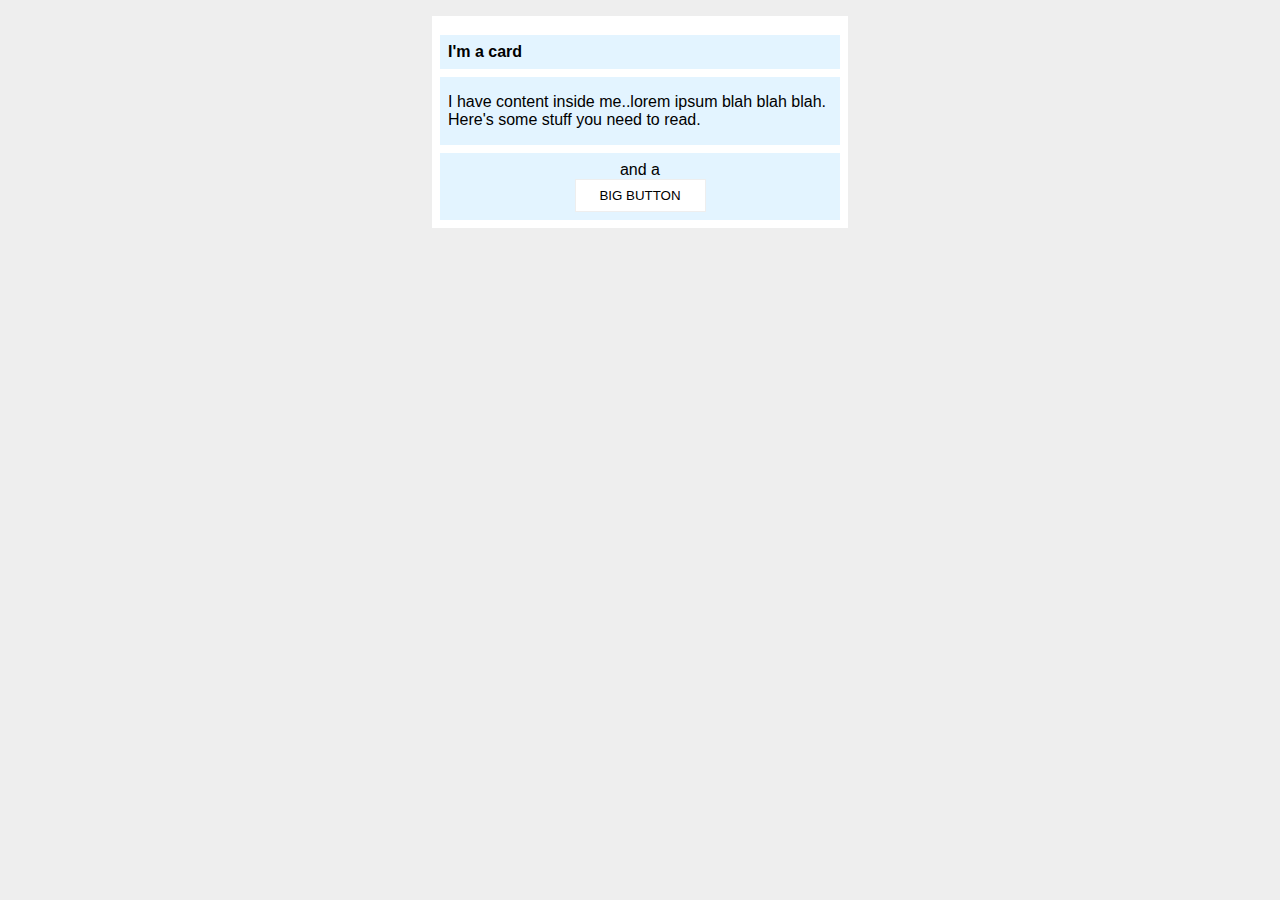
<file: foundations/block-and-inline/02-margin-and-padding-2/index.html>
<!DOCTYPE html>
<html lang="en">
  <head>
    <meta charset="UTF-8">
    <meta http-equiv="X-UA-Compatible" content="IE=edge">
    <meta name="viewport" content="width=device-width, initial-scale=1.0">
    <title>Margin and Padding exercise 2</title>
    <link rel="stylesheet" href="style.css">
  </head>
  <body>
    <div class="card">
      <h1 class="title" style="margin-bottom: 8px;">I'm a card</h1>
      <div class="content">I have content inside me..lorem ipsum blah blah blah. Here's some stuff you need to read.</div>
      <div class="button-container">and a <br><button>BIG BUTTON</button></div>
    </div>
  </body>
</html>
</file>
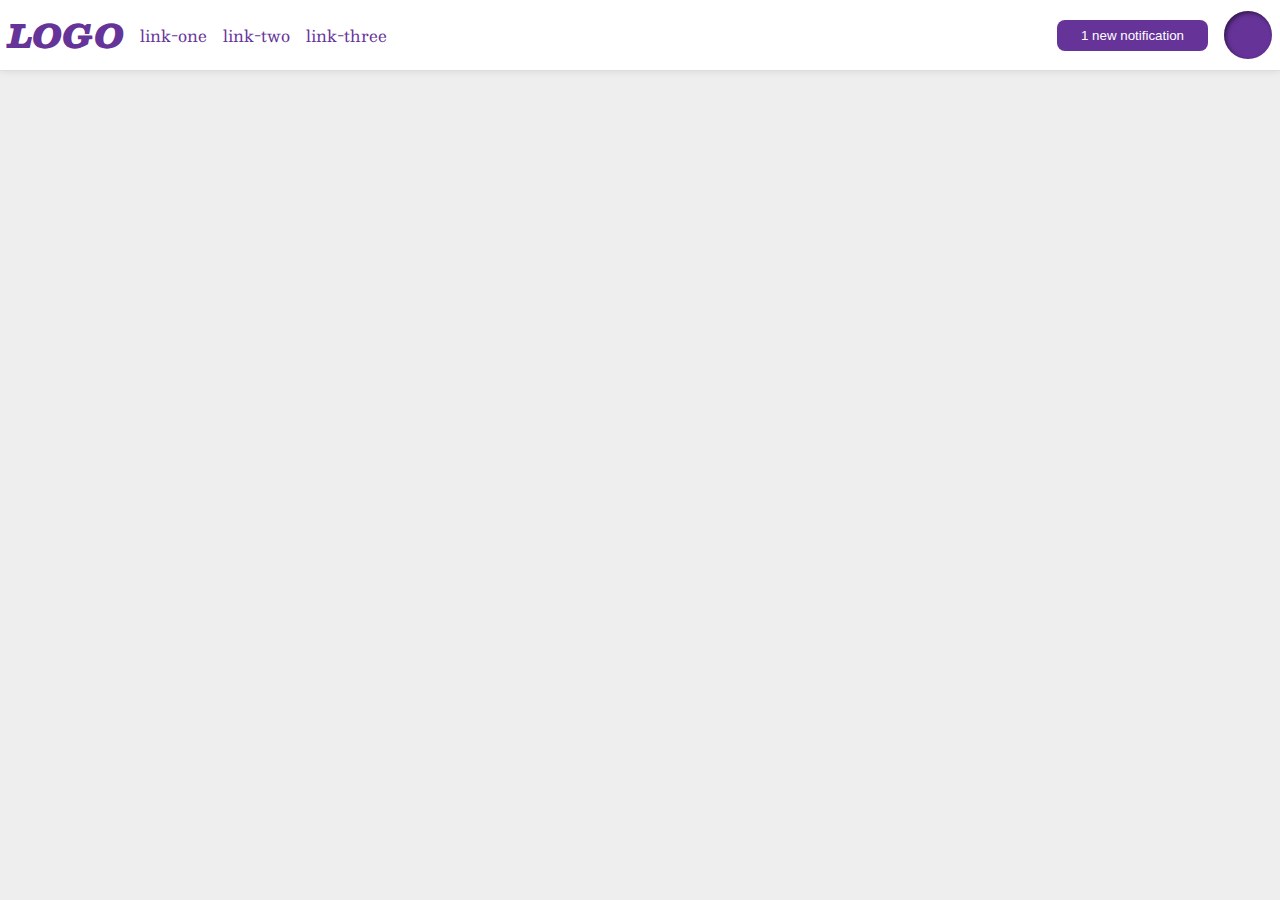
<file: foundations/flex/03-flex-header-2/index.html>
<!DOCTYPE html>
<html lang="en">
  <head>
    <meta charset="UTF-8">
    <meta http-equiv="X-UA-Compatible" content="IE=edge">
    <meta name="viewport" content="width=device-width, initial-scale=1.0">
    <title>Flex Header 2</title>
    <link rel="stylesheet" href="style.css">
  </head>
  <body>
    <div class="header">
      <div class="left-items">
        <div class="logo">
          LOGO
        </div>
        <ul class="links">
          <li><a href="https://google.com">link-one</a></li>
          <li><a href="https://google.com">link-two</a></li>
          <li><a href="https://google.com">link-three</a></li>
        </ul>
      </div>
      <div class="right-items">
        <button class="notifications">
          1 new notification
        </button>
      <div class="profile-image"></div>
      </div>
    </div>
  </body>
</html>
</file>
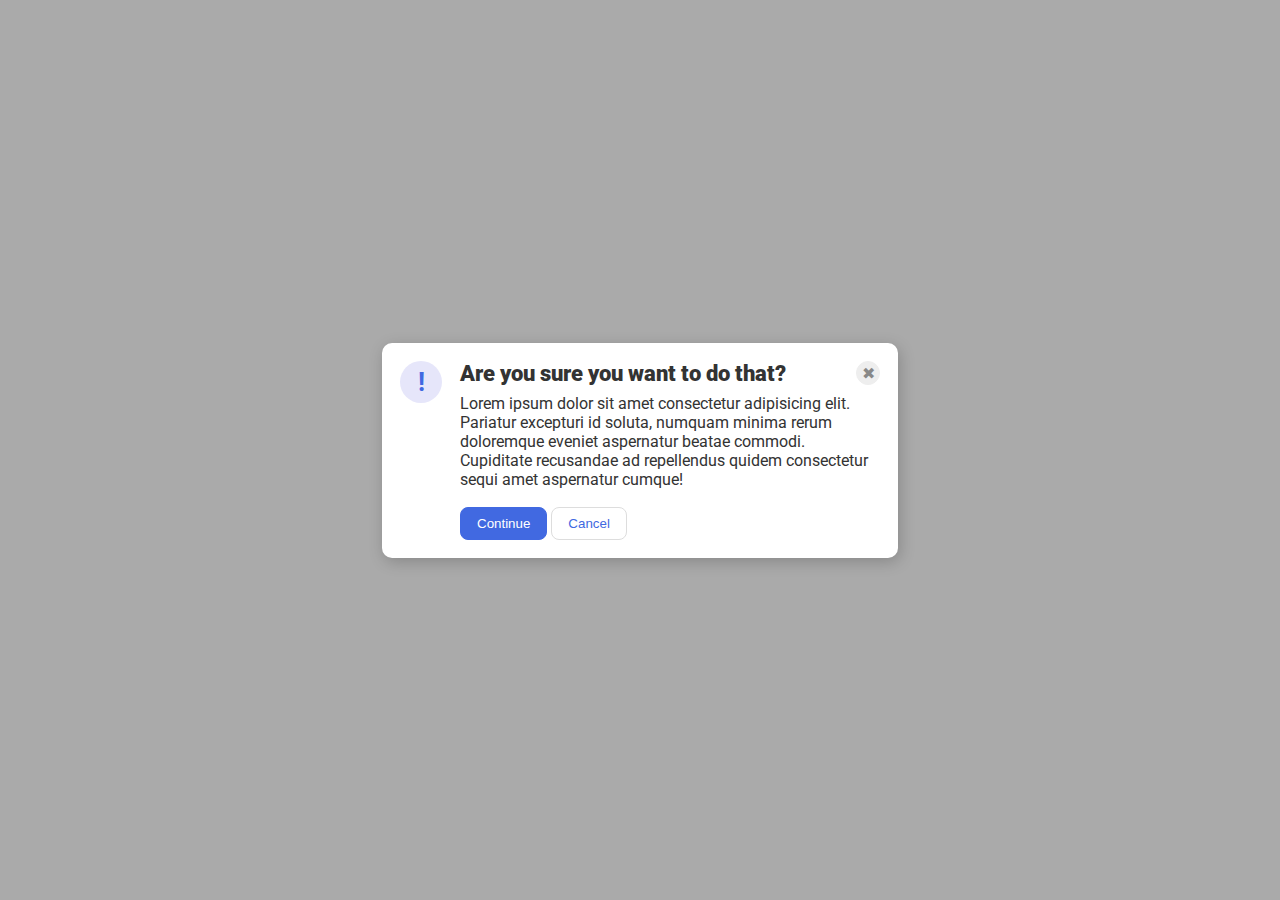
<file: foundations/flex/05-flex-modal/index.html>
<!DOCTYPE html>
<html lang="en">
  <head>
    <meta charset="UTF-8">
    <meta http-equiv="X-UA-Compatible" content="IE=edge">
    <meta name="viewport" content="width=device-width, initial-scale=1.0">
    <link rel="stylesheet" href="style.css">
    <title>Modal</title>
  </head>
  <body>
    <div class="modal">
      <div class="icon">!</div>
      <div class="items">
        <div class="header">Are you sure you want to do that?
          <button class="close-button">✖</button></div>
        <div class="text">Lorem ipsum dolor sit amet consectetur adipisicing elit. Pariatur excepturi id soluta, numquam minima rerum doloremque eveniet aspernatur beatae commodi. Cupiditate recusandae ad repellendus quidem consectetur sequi amet aspernatur cumque!</div>
        <button class="continue">Continue</button>
        <button class="cancel">Cancel</button>
      </div>
    </div>
  </body>
</html>
</file>
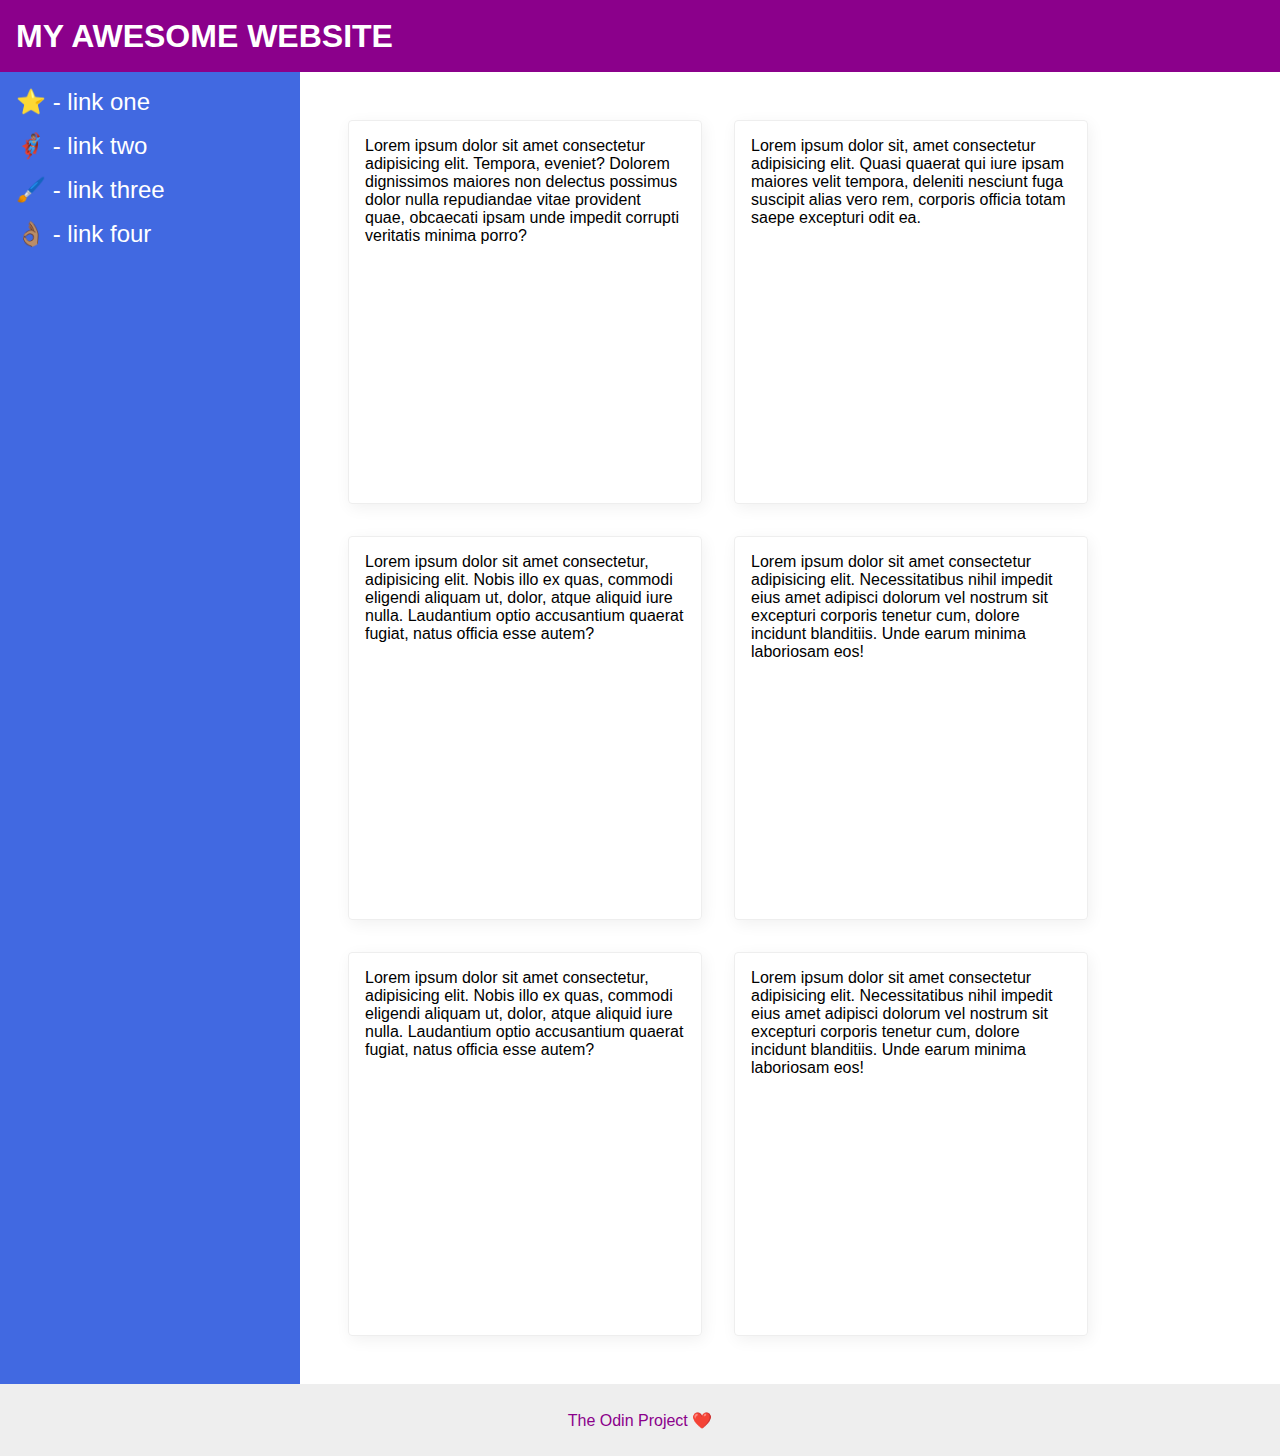
<file: foundations/flex/07-flex-layout-2/index.html>
<!DOCTYPE html>
<html lang="en">
  <head>
    <meta charset="UTF-8">
    <meta http-equiv="X-UA-Compatible" content="IE=edge">
    <meta name="viewport" content="width=device-width, initial-scale=1.0">
    <title>The Holy Grail</title>
    <link rel="stylesheet" href="style.css">
  </head>
  <body>
    <div class="header">
      MY AWESOME WEBSITE
    </div>
    <div class="page-content">
      <div class="sidebar">
        <ul>
          <li><a href="#">⭐ - link one</a></li>
          <li><a href="#">🦸🏽‍♂️ - link two</a></li>
          <li><a href="#">🖌️ - link three</a></li>
          <li><a href="#">👌🏽 - link four</a></li>
        </ul>
      </div>
      <div class="cards-container">
        <div class="card">Lorem ipsum dolor sit amet consectetur adipisicing elit. Tempora, eveniet? Dolorem dignissimos maiores non delectus possimus dolor nulla repudiandae vitae provident quae, obcaecati ipsam unde impedit corrupti veritatis minima porro?</div>
        <div class="card">Lorem ipsum dolor sit, amet consectetur adipisicing elit. Quasi quaerat qui iure ipsam maiores velit tempora, deleniti nesciunt fuga suscipit alias vero rem, corporis officia totam saepe excepturi odit ea.</div>
        <div class="card">Lorem ipsum dolor sit amet consectetur, adipisicing elit. Nobis illo ex quas, commodi eligendi aliquam ut, dolor, atque aliquid iure nulla. Laudantium optio accusantium quaerat fugiat, natus officia esse autem?</div>
        <div class="card">Lorem ipsum dolor sit amet consectetur adipisicing elit. Necessitatibus nihil impedit eius amet adipisci dolorum vel nostrum sit excepturi corporis tenetur cum, dolore incidunt blanditiis. Unde earum minima laboriosam eos!</div>
        <div class="card">Lorem ipsum dolor sit amet consectetur, adipisicing elit. Nobis illo ex quas, commodi eligendi aliquam ut, dolor, atque aliquid iure nulla. Laudantium optio accusantium quaerat fugiat, natus officia esse autem?</div>
        <div class="card">Lorem ipsum dolor sit amet consectetur adipisicing elit. Necessitatibus nihil impedit eius amet adipisci dolorum vel nostrum sit excepturi corporis tenetur cum, dolore incidunt blanditiis. Unde earum minima laboriosam eos!</div>
      </div>
    </div>
    <div class="footer">
      The Odin Project ❤️
    </div>
  </body>
</html>
</file>
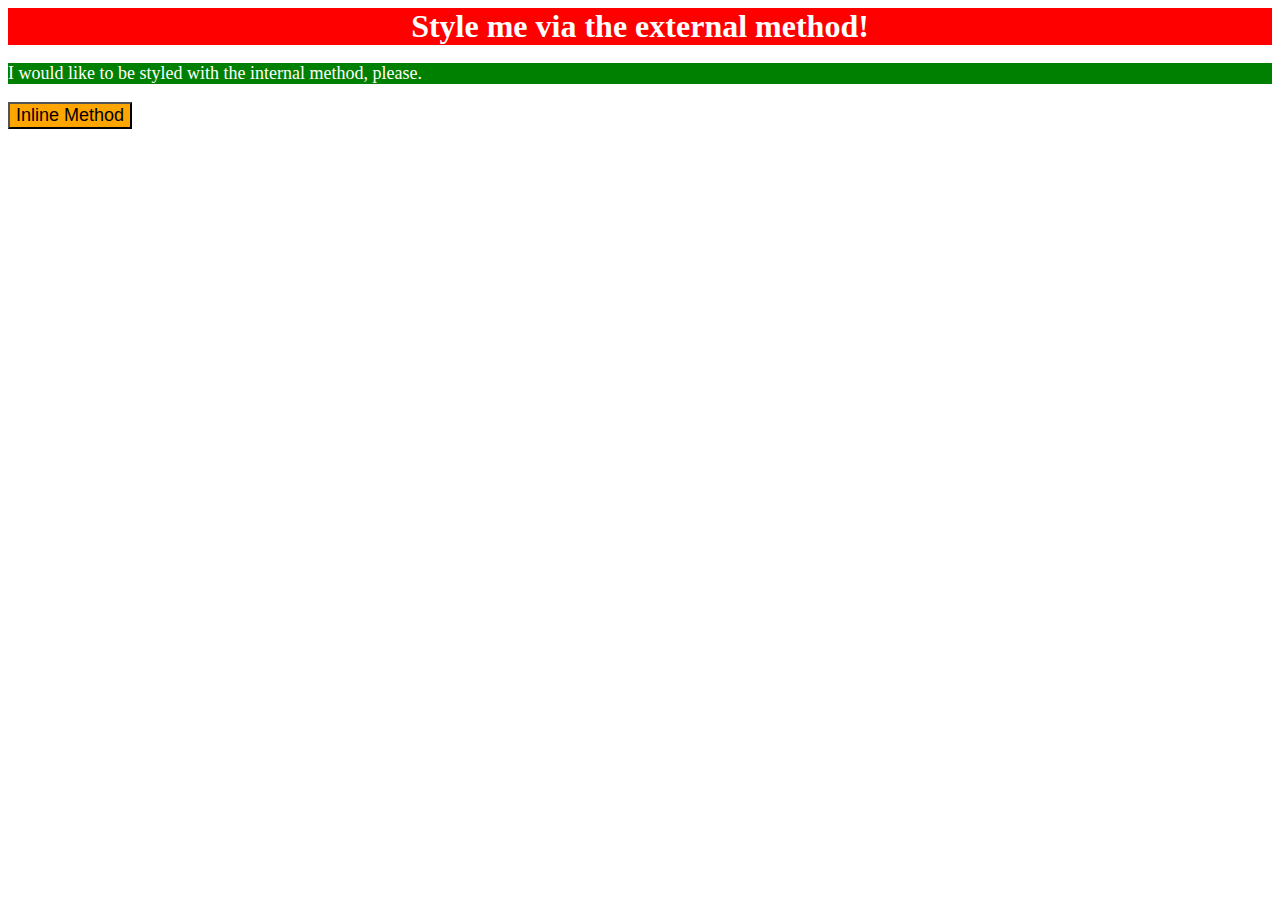
<file: foundations/intro-to-css/01-css-methods/index.html>
<!DOCTYPE html>
<html lang="en">
  <head>
    <meta charset="UTF-8">
    <meta http-equiv="X-UA-Compatible" content="IE=edge">
    <meta name="viewport" content="width=device-width, initial-scale=1.0">
    <title>Methods for Adding CSS</title>
    <link rel="stylesheet" href="styles.css">
    <style>
      p {
        background-color: green;
        color: white;
        font-size: 18px;
      }
    </style>
  </head>
  <body>
    <div>Style me via the external method!</div>
    <p>I would like to be styled with the internal method, please.</p>
    <button style="background-color: orange; font-size: 18px;">Inline Method</button>
  </body>
</html>
</file>
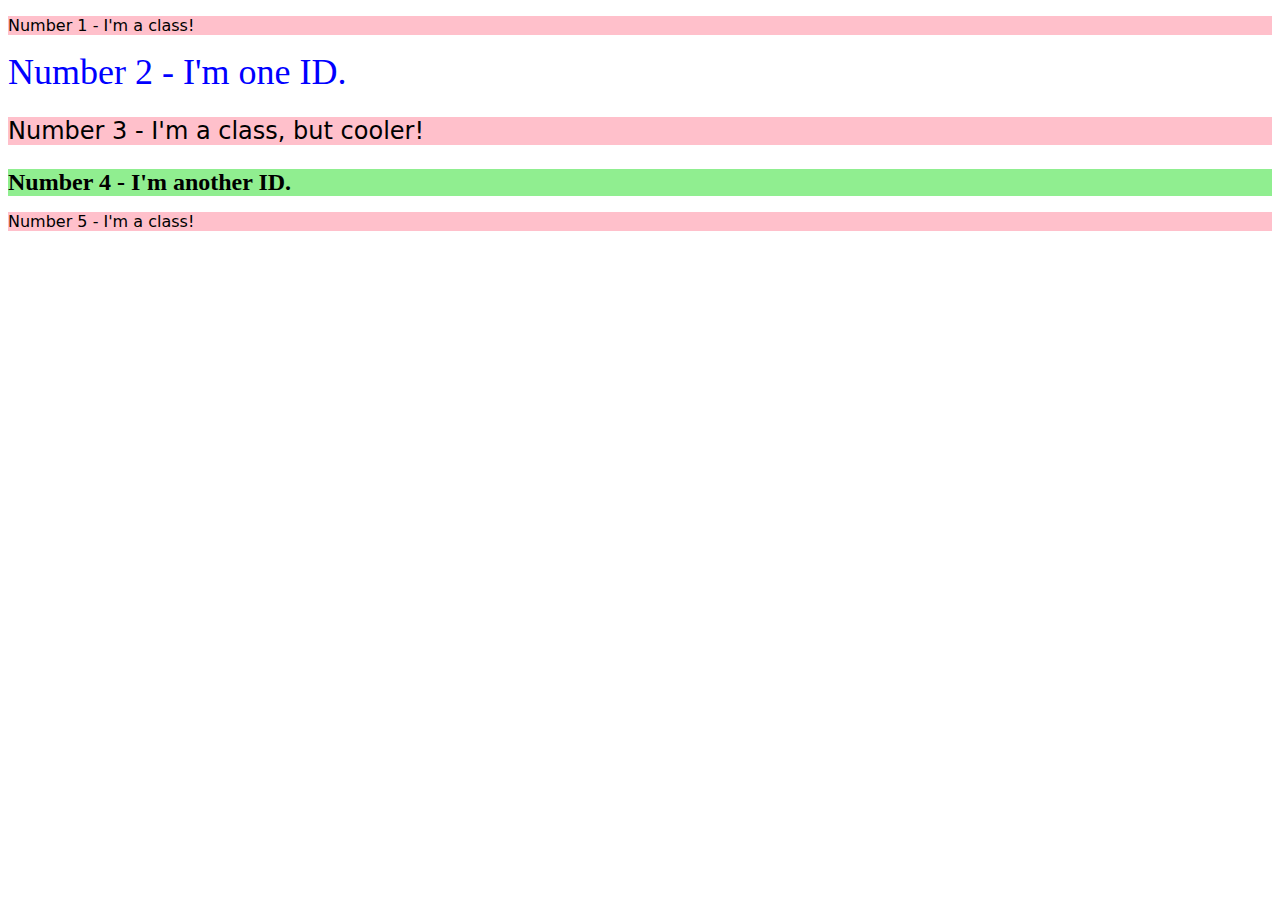
<file: foundations/intro-to-css/02-class-id-selectors/index.html>
<!DOCTYPE html>
<html lang="en">
  <head>
    <meta charset="UTF-8">
    <meta http-equiv="X-UA-Compatible" content="IE=edge">
    <meta name="viewport" content="width=device-width, initial-scale=1.0">
    <title>Class and ID Selectors</title>
    <link rel="stylesheet" href="style.css">
  </head>
  <body>
    <p class="odds">Number 1 - I'm a class!</p>
    <div id="idtwo">Number 2 - I'm one ID.</div>
    <p class="odds cooler">Number 3 - I'm a class, but cooler!</p>
    <div id="idfour">Number 4 - I'm another ID.</div>
    <p class="odds">Number 5 - I'm a class!</p>
  </body>
</html>
</file>
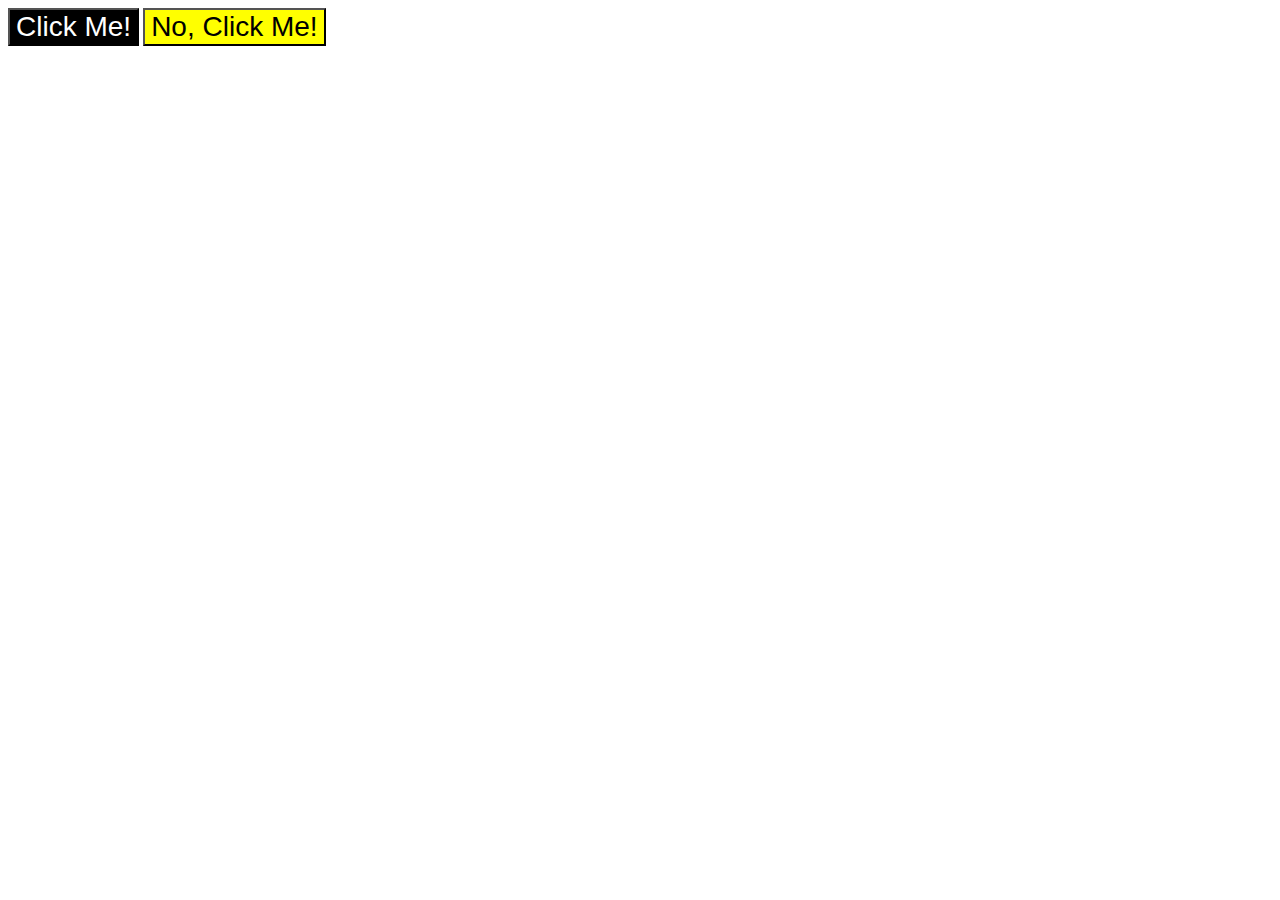
<file: foundations/intro-to-css/03-grouping-selectors/index.html>
<!DOCTYPE html>
<html lang="en">
  <head>
    <meta charset="UTF-8">
    <meta http-equiv="X-UA-Compatible" content="IE=edge">
    <meta name="viewport" content="width=device-width, initial-scale=1.0">
    <title>Grouping Selectors</title>
    <link rel="stylesheet" href="style.css">
  </head>
  <body>
    <button class="blackb">Click Me!</button>
    <button class="yellowb">No, Click Me!</button>
  </body>
</html>
</file>
<file: foundations/block-and-inline/02-margin-and-padding-2/style.css>
body {
  background: #eee;
  font-family: sans-serif;
}
div,
h1 {
  font-size: 16px;
  padding: 8px;
}
.card {
  width: 400px;
  background: #fff;
  margin: 16px auto;
}

.title {
  background: #e3f4ff;
}

div .content {
  box-sizing: content-box;
  background: #e3f4ff;
  padding-top: 16px;
  padding-bottom: 16px;
  margin-bottom: 8px; 
  margin-top: 8px;
}

.button-container {
  box-sizing: content-box;
  background: #e3f4ff;
  text-align: center;
}

.button-container button {
  box-sizing: content-box;
  padding: 8px;
  width: 113px;
  background: white;
  border: 1px solid #eee;
}
</file>
<file: foundations/flex/03-flex-header-2/style.css>
/* this is some magical font-importing.  
you'll learn about it later. */
@import url('https://fonts.googleapis.com/css2?family=Besley:ital,wght@0,400;1,900&display=swap');

body {
  margin: 0;
  background: #eee;
  font-family: Besley, serif;
}

.header {
  display: flex;
  flex-direction: row;
  align-items: center;
  padding: 8px;
  background: white;
  border-bottom: 1px solid #ddd;
  box-shadow: 0 0 8px rgba(0,0,0,.1);
  gap: 16px;
}

.profile-image {
  background: rebeccapurple;
  box-shadow: inset 2px 2px 4px rgba(0,0,0,.5);
  border-radius: 50%;
  width: 48px;
  height: 48px;
}

.logo {
  color: rebeccapurple;
  font-size: 32px;
  font-weight: 900;
  font-style: italic;
}

button {
  border: none;
  border-radius: 8px;
  background: rebeccapurple;
  color: white;
  padding: 8px 24px;
}

a {
  /* this removes the line under our links */
  text-decoration: none;
  color: rebeccapurple;
}

ul {
  display: flex;
  list-style-type: none;
  flex-direction: row;
  margin: 0px;
  padding: 0px;
  gap: 16px;
  align-items: center;
}

.left-items {
  display: flex;
  gap: 16px;
}

.right-items {
  display: flex;
  margin-left: auto;
  gap: 16px;
  align-items: center;
}
</file>
<file: foundations/flex/05-flex-modal/style.css>
@import url('https://fonts.googleapis.com/css2?family=Roboto:wght@400;700&display=swap');

html, body {
  height: 100%;
}

body {
  font-family: Roboto, sans-serif;
  margin: 0;
  background: #aaa;
  color: #333;
  /* I'll give you this one for free lol */
  display: flex;
  align-items: center;
  justify-content: center;
}

.modal {
  background: white;
  width: 480px;
  border-radius: 10px;
  box-shadow: 2px 4px 16px rgba(0,0,0,.2);
  display: flex;
  gap: 18px;
  padding: 18px;
}

.icon {
  color: royalblue;
  font-size: 26px;
  font-weight: 700;
  background: lavender;
  width: 42px;
  height: 42px;
  border-radius: 50%;
  display: flex;
  align-items: center;
  justify-content: center;
  flex-shrink: 0;
}

.close-button {
  background: #eee;
  border-radius: 50%;
  color: #888;
  font-weight: 400;
  font-size: 16px;
  height: 24px;
  width: 24px;
  display: flex;
  align-items: center;
  justify-content: center;
  border: 1px solid #eee;
  padding: 0;
  flex-shrink: 0;
}

button {
  cursor: pointer;
  padding: 8px 16px;
  border-radius: 8px;
}

button.continue {
  background: royalblue;
  border: 1px solid royalblue;
  color: white;
}

button.cancel {
  background: white;
  border: 1px solid #ddd;
  color: royalblue;
}

.header {
  display: flex;
  align-items: center;
  justify-content: space-between;
  font-weight: 900;
  margin-bottom: 8px;
  font-size: 22px;
}

.text {
  margin-bottom: 18px;
}
</file>
<file: foundations/flex/07-flex-layout-2/style.css>
body {
  font-family: -apple-system, BlinkMacSystemFont, 'Segoe UI', Roboto, Oxygen, Ubuntu, Cantarell, 'Open Sans', 'Helvetica Neue', sans-serif;
  margin: 0;
  min-height: 100vh;
  display: flex;
  flex-direction: column;
  justify-content: space-between;
}

.header {
  height: 72px;
  background: darkmagenta;
  color: white;
  font-weight: 900;
  font-size: 32px;
  align-content: center;
  padding-left: 16px;
}

.footer {
  height: 72px;
  background: #eee;
  color: darkmagenta;
  display: flex;
  justify-content: center;
  align-items: center;
}

.page-content {
  display: flex;
  flex-direction: row;
  align-items: stretch;
  flex: 1;
}

.sidebar {
  width: 300px;
  background: royalblue;
  box-sizing: border-box;
  display: flex;
  flex-shrink: 0;
  padding: 16px;
  min-height: calc(100vh - 144px);
}

.card {
  border: 1px solid #eee;
  box-shadow: 2px 4px 16px rgba(0,0,0,.06);
  border-radius: 4px;
  width: 320px;
  height: 350px;
  padding: 16px;
}

.cards-container {
  display: flex;
  flex-wrap: wrap;
  gap: 32px;
  padding: 48px;
  align-items: center;
}

a {
  text-decoration: none;
  color: #ffffff;
  font-size: 24px;
} 

ul {
  list-style-type: none;
  margin: 0;
  padding: 0;
}

li {
  margin-bottom: 16px;
}
</file>
<file: foundations/intro-to-css/01-css-methods/styles.css>
div {
    color: white;
    background-color: red;
    text-align: center;
    font-size: 32px;
    font-weight: bold;
}
</file>
<file: foundations/intro-to-css/02-class-id-selectors/style.css>
/* Add CSS Styling */

.odds {
    font-family: Verdana, "DejaVu Sans", sans-serif;
    background-color: #ffc0cb;
}

.cooler {
        font-size: 24px;
}

#idtwo {
    font-size: 36px;
    color: #0000ff;
}

#idfour {
    font-size: 24px;
    background-color: #90ee90;
    font-weight: bold;
}
</file>
<file: foundations/intro-to-css/03-grouping-selectors/style.css>
/* Add CSS Styling */
.yellowb,
.blackb {
    font-family: Helvetica, "Times New Roman", sans-serif;
    font-size: 28px;
}

.yellowb {
    color: black;
    background-color: yellow;
}

.blackb {
    color: white;
    background-color: black;
}
</file>
